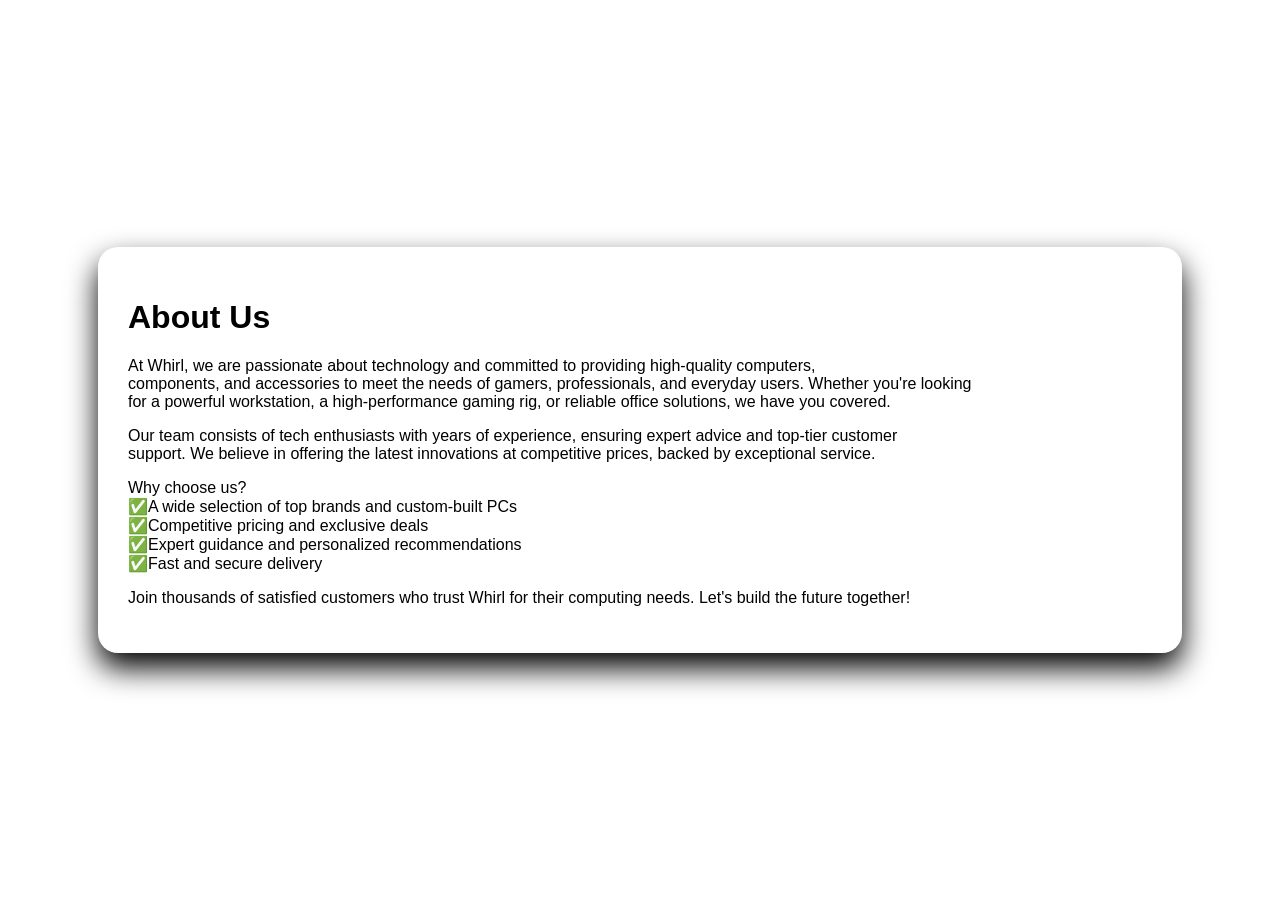
<file: index.html>
<!DOCTYPE html>
<html lang="en">
<head>
    <meta charset="UTF-8">
    <meta name="viewport" content="width=device-width, initial-scale=1.0">
    <title>Whirl</title>
    <link rel="stylesheet" href="style.css">
</head>
<body>
      <div class="card">
        <h1>About Us</h1>

        <p>At Whirl, we are passionate about technology and committed to providing high-quality computers,<br>components, and accessories to meet the needs of gamers, professionals, and everyday users. Whether you're looking <br> for a powerful workstation, a high-performance gaming rig, or reliable office solutions, we have you covered.</p>
        <p>Our team consists of tech enthusiasts with years of experience, ensuring expert advice and top-tier customer <br>support. We believe in offering the latest innovations at competitive prices, backed by exceptional service.</p>
        <p>Why choose us? <br>✅A wide selection of top brands and custom-built PCs <br>✅Competitive pricing and exclusive deals <br>✅Expert guidance and personalized recommendations <br>✅Fast and secure delivery</p>
        <p>Join thousands of satisfied customers who trust Whirl for their computing needs. Let's build the future together!</p>
    </div>
  </div>
</body>
</html>
</file>
<file: style.css>
body {
  margin: 0;
  padding: 0;
  font-family: Arial, Helvetica, sans-serif;
  height: 100vh;
  display: flex;
  justify-content: center;
  align-items: center;
}

.card {
  background: white;
  padding: 30px;
  border-radius: 20px;
  box-shadow: 0 15px 30px black;
  text-align: left;
  width: 80%;
}
</file>
